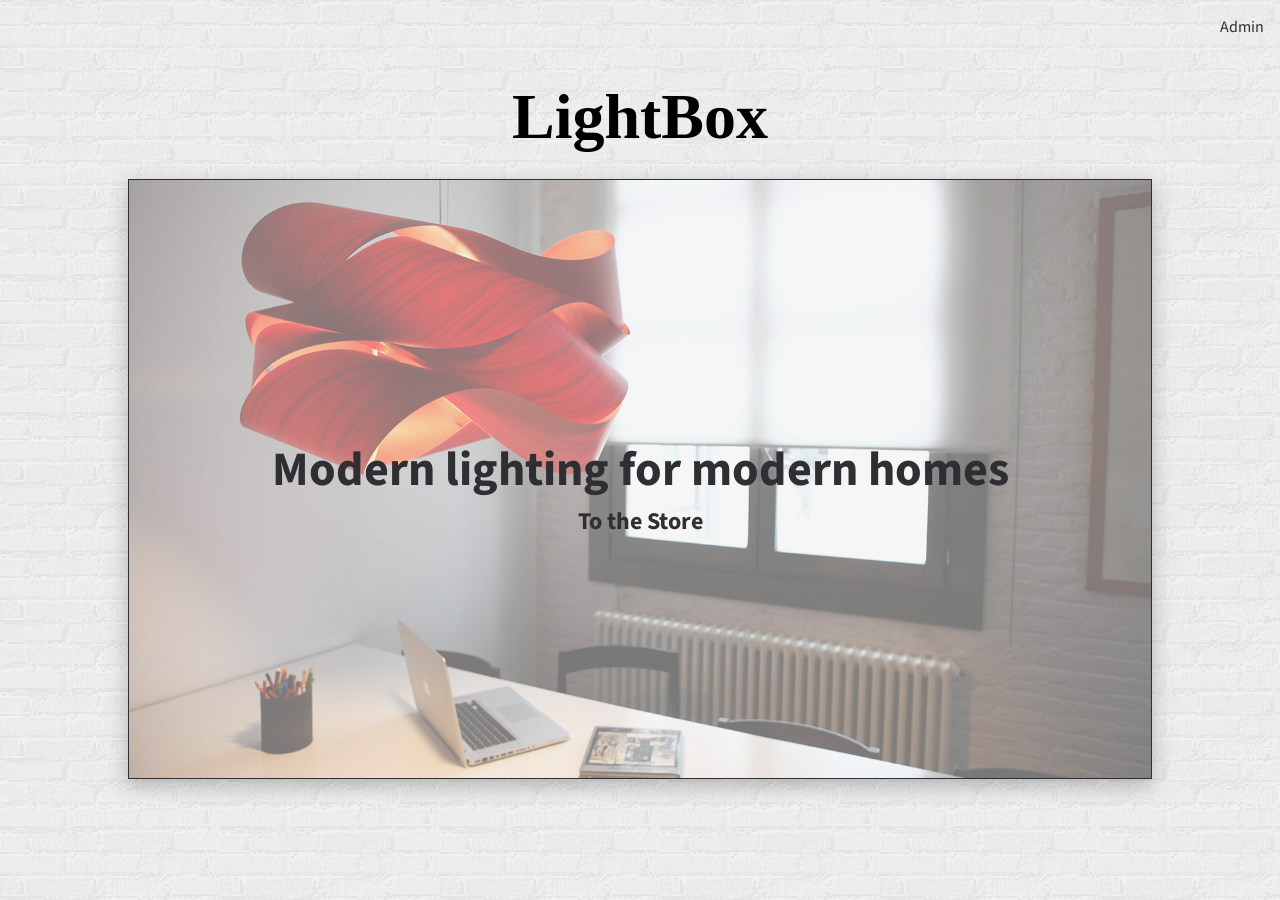
<file: index.html>
<!DOCTYPE html>
<html lang="en">
<head>
  <meta charset="UTF-8">
  <title>Angular Store</title>
  <link href='http://fonts.googleapis.com/css?family=Source+Sans+Pro|Permanent+Marker|Special+Elite' rel='stylesheet' type='text/css'>
  <link rel="stylesheet" href="//maxcdn.bootstrapcdn.com/font-awesome/4.3.0/css/font-awesome.min.css">
  <link rel="stylesheet" href="css/compiled.css">
</head>
<body ng-app="storeApp">

<div ng-view></div>




<!--vendor scripts -->
  <script src="bower_components/jquery/dist/jquery.js"></script>
  <script src="bower_components/angular/angular.js"></script>
  <script src="bower_components/angular-route/angular-route.js"></script>


<!--main app scripts -->
  <script src ="js/app.js"></script>
  <script src ="js/controller.js"></script>
<!--   <script src ="js/cartController.js"></script> -->
  <script src="js/service.js"></script>
<!--   <script src="js/cartService.js"></script> -->




</body>
</html>
</file>
<file: css/compiled.css>
* {
  box-sizing: border-box; }

body, h1, h2, h3, h4, p, ul, li {
  margin: 0;
  padding: 0; }

ul {
  list-style-type: none; }

a {
  text-decoration: none; }
  a:visited {
    color: inherit; }

/* font-family: 'Source Sans Pro', sans-serif;

font-family: 'Permanent Marker', cursive;

font-family: 'Special Elite', cursive; */
/* #56524e */
.shadow {
  -webkit-box-shadow: 0px 7px 20px 0px rgba(50, 50, 50, 0.3);
  -moz-box-shadow: 0px 7px 20px 0px rgba(50, 50, 50, 0.3);
  box-shadow: 0px 7px 20px 0px rgba(50, 50, 50, 0.3); }

body {
  background-image: url("../images/brickwall_@2X.png"); }

h1 {
  font-family: 'Permanent Marker', cursive;
  text-align: center;
  color: black;
  font-size: 60px; }

h2, h3, h4 {
  font-family: "Special Elite", cursive;
  text-align: center;
  color: #2f2e33; }

p {
  font-family: "Source Sans Pro", sans-serif;
  color: black; }

a {
  font-family: "Source Sans Pro", sans-serif;
  color: #2f2e33; }

.adminLink {
  font-size: 1em;
  text-align: right;
  padding: 1em; }

.logo_large {
  font-size: 4em;
  margin-top: 2%; }

.container_home {
  width: 80%;
  min-height: 600px;
  margin: 0 auto;
  margin-top: 2%;
  margin-bottom: 5%;
  padding-top: 10%;
  padding-bottom: 10%;
  background: linear-gradient(rgba(237, 237, 237, 0.5), rgba(237, 237, 237, 0.5)), url("../images/modernLight1.jpg") center center no-repeat;
  background-size: cover;
  border: thin solid #2f2e33;
  -webkit-box-shadow: 0px 7px 20px 0px rgba(50, 50, 50, 0.3);
  -moz-box-shadow: 0px 7px 20px 0px rgba(50, 50, 50, 0.3);
  box-shadow: 0px 7px 20px 0px rgba(50, 50, 50, 0.3); }
  .container_home .mainText {
    text-align: center;
    padding-top: 8em; }
  .container_home h3, .container_home h4 {
    font-family: "Source Sans Pro", sans-serif; }
  .container_home h3 {
    font-size: 3em; }
  .container_home h4 {
    font-size: 1.5em; }
  .container_home a {
    border: none; }
    .container_home a:hover {
      box-shadow: 0 0 5px 5px rgba(255, 211, 78, 0.6);
      border: none; }

.logo {
  font-size: 2em;
  margin-top: 2%; }

.nav_Views_notfound {
  padding: 2em; }
  .nav_Views_notfound a {
    display: block; }

h2 {
  margin-top: 20%; }

.logo {
  font-size: 2em;
  margin-top: 2%; }

.nav_Views {
  padding: 2em; }
  .nav_Views a {
    display: inline-block;
    padding-right: 2em; }

.listContainer {
  width: 80%;
  margin: 0 auto; }

.item {
  position: relative;
  display: inline-block;
  vertical-align: top;
  background-color: rgba(237, 237, 237, 0.6);
  border: thin solid #2f2e33;
  -webkit-box-shadow: 0px 7px 20px 0px rgba(50, 50, 50, 0.3);
  -moz-box-shadow: 0px 7px 20px 0px rgba(50, 50, 50, 0.3);
  box-shadow: 0px 7px 20px 0px rgba(50, 50, 50, 0.3);
  width: 46%;
  min-height: 450px;
  text-align: center;
  padding: 1%;
  margin: 2%;
  margin-bottom: 1%; }
  .item h3, .item h4, .item p {
    padding-top: 2%;
    padding-bottom: 2%; }
  .item p {
    padding-top: 1%; }
  .item .buttons2 {
    display: inline-block;
    vertical-align: top;
    width: 80%;
    /*     font-size: 0.8em; */
    padding: 4% 2% 1% 2%; }
  .item .button1 {
    border: none;
    font-size: 1em;
    padding: 2% 3% 2% 3%; }
    .item .button1:hover {
      box-shadow: 0 0 5px 5px rgba(255, 211, 78, 0.6);
      border: none; }
  .item .listviewEdit {
    padding: 1% 2% 1% 2%;
    font-size: 0.8em; }

.logo {
  font-size: 2em;
  margin-top: 2%; }

.nav_Views_addNew {
  padding: 2em; }
  .nav_Views_addNew a {
    display: block; }

.addProductContainer {
  width: 70%;
  margin: 0 auto; }

input, textarea {
  display: block;
  width: 100%;
  padding: 2%;
  border: thin solid #2f2e33;
  line-height: 1.5em;
  font-size: 1em;
  margin-top: 1%; }

textarea {
  margin-bottom: 2%; }

.button1 {
  border: none;
  font-size: 1em;
  padding: 1% 2% 1% 2%; }
  .button1:hover {
    box-shadow: 0 0 5px 5px rgba(255, 211, 78, 0.6);
    border: none; }

.logo {
  font-size: 2em;
  margin-top: 2%; }

.nav_Views_edit {
  padding: 2em; }
  .nav_Views_edit a {
    display: block; }

.editProductContainer {
  width: 70%;
  margin: 0 auto; }
  .editProductContainer input, .editProductContainer textarea {
    display: block;
    width: 100%;
    padding: 2%;
    border: thin solid #2f2e33;
    line-height: 1.5em;
    font-size: 1em;
    margin-top: 1%; }
  .editProductContainer textarea {
    margin-bottom: 2%; }
  .editProductContainer .button1 {
    border: none;
    font-size: 1em;
    padding: 1% 2% 1% 2%; }
    .editProductContainer .button1:hover {
      box-shadow: 0 0 5px 5px rgba(255, 211, 78, 0.6);
      border: none; }

.logo {
  font-size: 2em;
  margin-top: 2%; }

.nav_Views {
  padding: 2em; }
  .nav_Views a {
    display: inline-block;
    padding-right: 2em; }

.detailContainer {
  width: 80%;
  margin: 0 auto; }

.itemDetail {
  border: thin solid #2f2e33;
  background-color: rgba(237, 237, 237, 0.6);
  -webkit-box-shadow: 0px 7px 20px 0px rgba(50, 50, 50, 0.3);
  -moz-box-shadow: 0px 7px 20px 0px rgba(50, 50, 50, 0.3);
  box-shadow: 0px 7px 20px 0px rgba(50, 50, 50, 0.3);
  width: 100%;
  min-height: 375px;
  text-align: center;
  padding: 1%;
  margin: 2%; }

.productImagePrice h3, .productImagePrice h4 {
  padding-top: 2%;
  padding-bottom: 2%; }

.productDetails p {
  padding-top: 1%;
  margin-bottom: 5%; }
.productDetails .buttons2 {
  display: inline-block;
  vertical-align: top;
  width: 80%;
  /*     font-size: 0.8em; */
  padding: 4% 2% 1% 2%; }
.productDetails .button1 {
  border: none;
  font-size: 1em;
  padding: 2% 3% 2% 3%; }
  .productDetails .button1:hover {
    box-shadow: 0 0 5px 5px rgba(255, 211, 78, 0.6);
    border: none; }

.productImagePrice, .productDetails {
  display: inline-block;
  width: 49%;
  vertical-align: top;
  padding-top: 2%; }

.productReviews {
  margin-top: 1.5%; }
  .productReviews h3 {
    margin-bottom: 0;
    padding-left: 4%;
    text-align: left; }
  .productReviews .addReviewButton {
    /*     border: thin solid \$color-accent; */
    font-family: "Special Elite", cursive;
    font-size: 0.75em;
    padding: 1% 2% 1% 2%; }
    .productReviews .addReviewButton:hover {
      box-shadow: 0 0 5px 5px rgba(255, 211, 78, 0.6);
      border: none; }

.reviewlist {
  padding: 1% 4% 1% 4%; }
  .reviewlist h4 {
    text-align: left;
    padding-bottom: 0;
    padding-left: 0;
    margin-bottom: 0; }
    .reviewlist h4 span {
      font-size: 0.7em;
      padding-left: 1em; }
  .reviewlist p {
    padding-top: 0;
    margin-bottom: 1%;
    margin-top: -0.3em;
    text-align: left;
    padding-left: 2%;
    padding-bottom: 1%; }

.logo {
  font-size: 2em;
  margin-top: 2%; }

.shoppingCartContainer h3 {
  margin-bottom: 1em; }

.cartContainer {
  width: 80%;
  margin: 0 auto;
  display: block;
  min-height: 100px;
  border: thin solid #2f2e33;
  background-color: rgba(237, 237, 237, 0.6);
  -webkit-box-shadow: 0px 7px 20px 0px rgba(50, 50, 50, 0.3);
  -moz-box-shadow: 0px 7px 20px 0px rgba(50, 50, 50, 0.3);
  box-shadow: 0px 7px 20px 0px rgba(50, 50, 50, 0.3); }

.cartitem {
  display: block;
  margin-top: 3%; }
  .cartitem .cartName, .cartitem .cartbutton, .cartitem .cartPrice, .cartitem .itemQuantity, .cartitem .inputQuant, .cartitem .itemTotal {
    display: inline-block;
    vertical-align: top;
    padding-left: 2%; }
  .cartitem .cartName {
    width: 30%; }
  .cartitem .cartbutton {
    width: 10%;
    font-size: 0.75em;
    vertical-align: middle; }
  .cartitem .cartPrice {
    width: 15%; }
  .cartitem .itemQuantity {
    width: 8%; }
  .cartitem .inputQuant {
    width: 7%; }
  .cartitem .itemTotal {
    width: 25%; }

.totalPrice {
  padding-left: 75%;
  padding-top: 5%;
  padding-bottom: 5%; }

/*# sourceMappingURL=compiled.css.map */
</file>
